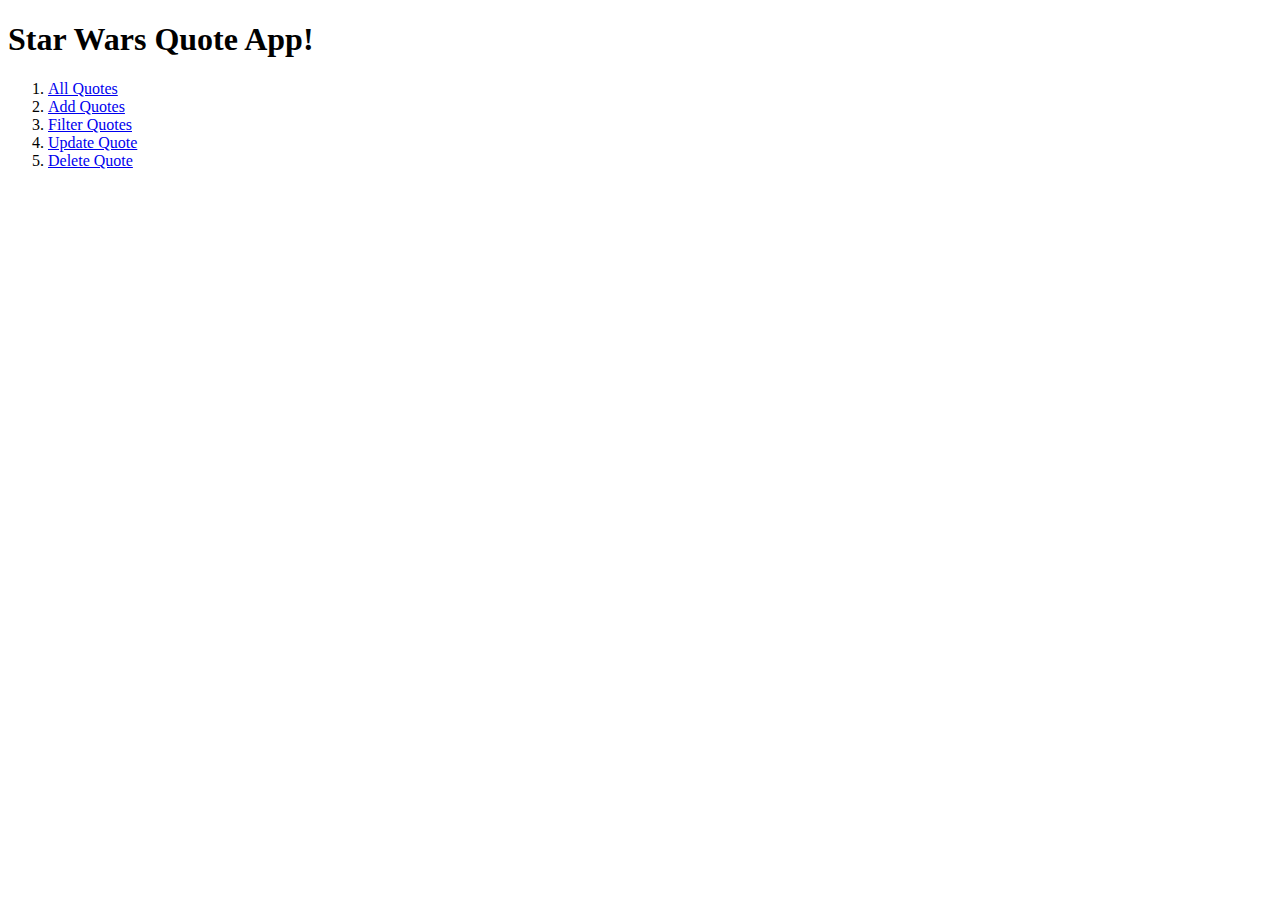
<file: mongo/public/index.html>
<!DOCTYPE html>
<!-- saved from url=(0087)https://campusmoodle.rgu.ac.uk/pluginfile.php/4232818/mod_resource/content/0/index.html -->
<html><head><meta http-equiv="Content-Type" content="text/html; charset=UTF-8">
  <title>App Index</title>
<style type="text/css" id="notify-bootstrap">.notifyjs-bootstrap-base {
	font-weight: bold;
	padding: 8px 15px 8px 14px;
	text-shadow: 0 1px 0 rgba(255, 255, 255, 0.5);
	background-color: #fcf8e3;
	border: 1px solid #fbeed5;
	-webkit-border-radius: 4px;
	-moz-border-radius: 4px;
	border-radius: 4px;
	white-space: nowrap;
	padding-left: 25px;
	background-repeat: no-repeat;
	background-position: 3px 7px;
}
.notifyjs-bootstrap-error {
	color: #B94A48;
	background-color: #F2DEDE;
	border-color: #EED3D7;
	background-image: url([data-uri]);
}
.notifyjs-bootstrap-success {
	color: #468847;
	background-color: #DFF0D8;
	border-color: #D6E9C6;
	background-image: url([data-uri]);
}
.notifyjs-bootstrap-info {
	color: #3A87AD;
	background-color: #D9EDF7;
	border-color: #BCE8F1;
	background-image: url([data-uri]);
}
.notifyjs-bootstrap-warn {
	color: #C09853;
	background-color: #FCF8E3;
	border-color: #FBEED5;
	background-image: url([data-uri]);
}
</style><style type="text/css" id="core-notify">.notifyjs-corner {
	position: fixed;
	margin: 5px;
	z-index: 1050;
}

.notifyjs-corner .notifyjs-wrapper,
.notifyjs-corner .notifyjs-container {
	position: relative;
	display: block;
	height: inherit;
	width: inherit;
	margin: 3px;
}

.notifyjs-wrapper {
	z-index: 1;
	position: absolute;
	display: inline-block;
	height: 0;
	width: 0;
}

.notifyjs-container {
	display: none;
	z-index: 1;
	position: absolute;
}

.notifyjs-hidable {
	cursor: pointer;
}

[data-notify-text],[data-notify-html] {
	position: relative;
}

.notifyjs-arrow {
	position: absolute;
	z-index: 2;
	width: 0;
	height: 0;
}</style></head>
<body>
  <h1>Star Wars Quote App!</h1>
  <ol>
    <li><a href="https://campusmoodle.rgu.ac.uk/all">All Quotes</a></li>
    <li><a href="https://campusmoodle.rgu.ac.uk/add.html">Add Quotes</a></li>
    <li><a href="https://campusmoodle.rgu.ac.uk/filter.html">Filter Quotes</a></li>
    <li><a href="https://campusmoodle.rgu.ac.uk/update.html">Update Quote</a></li>
    <li><a href="https://campusmoodle.rgu.ac.uk/delete.html">Delete Quote</a></li>
  </ol>


</body></html>
</file>
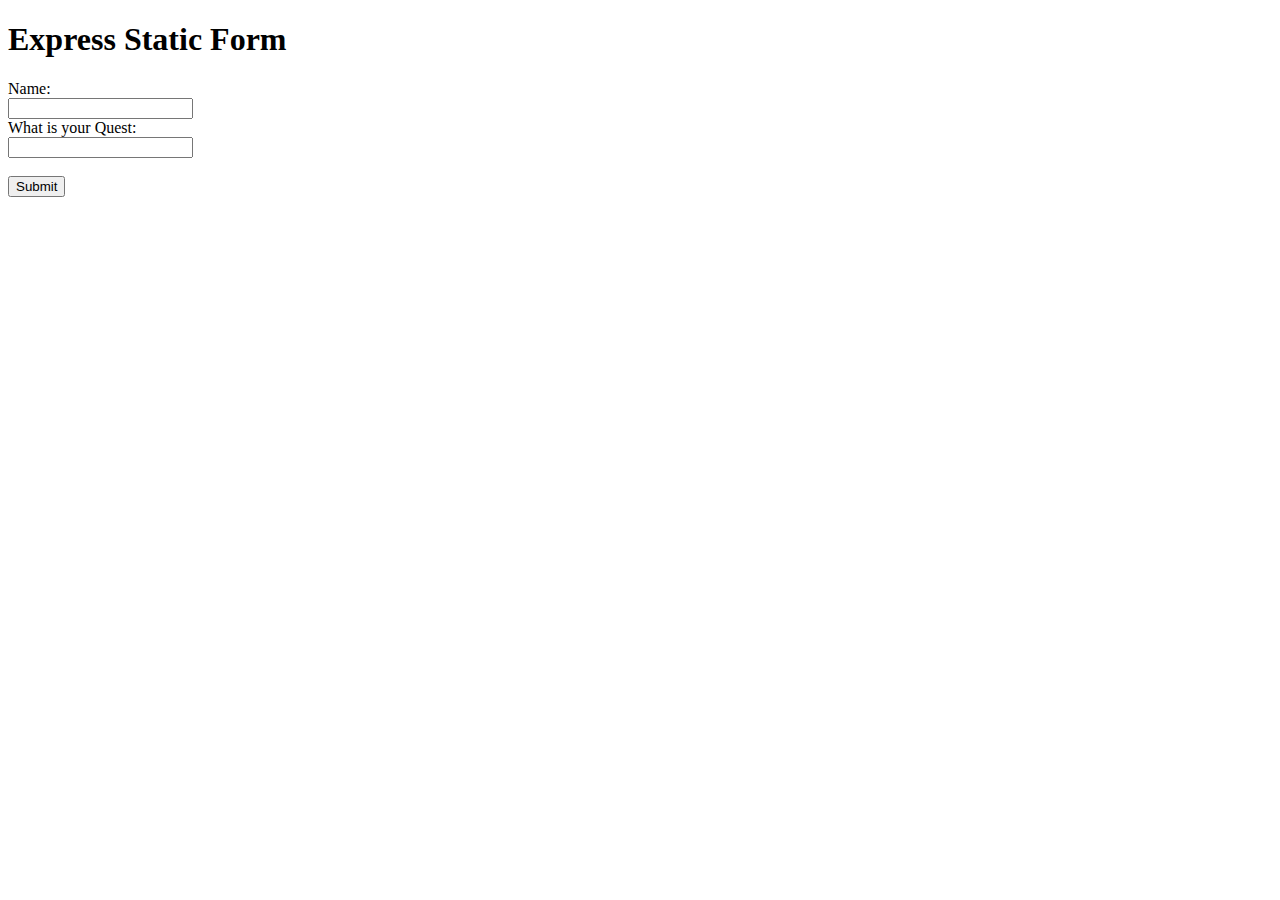
<file: other/afile.html>
<!DOCTYPE html>
<html>
<head>
 <title>Form Test</title>
</head>
<body>
 <h1>Express Static Form</h1>
 <form action="/getform">
 Name:<br>
 <input type="text" name="name" value=""/><br>
 What is your Quest:<br>
 <input type="text" name="quest" value=""/><br><br>
 <input type="submit" value="Submit"/>
 </form>
</body>
</html>
</file>
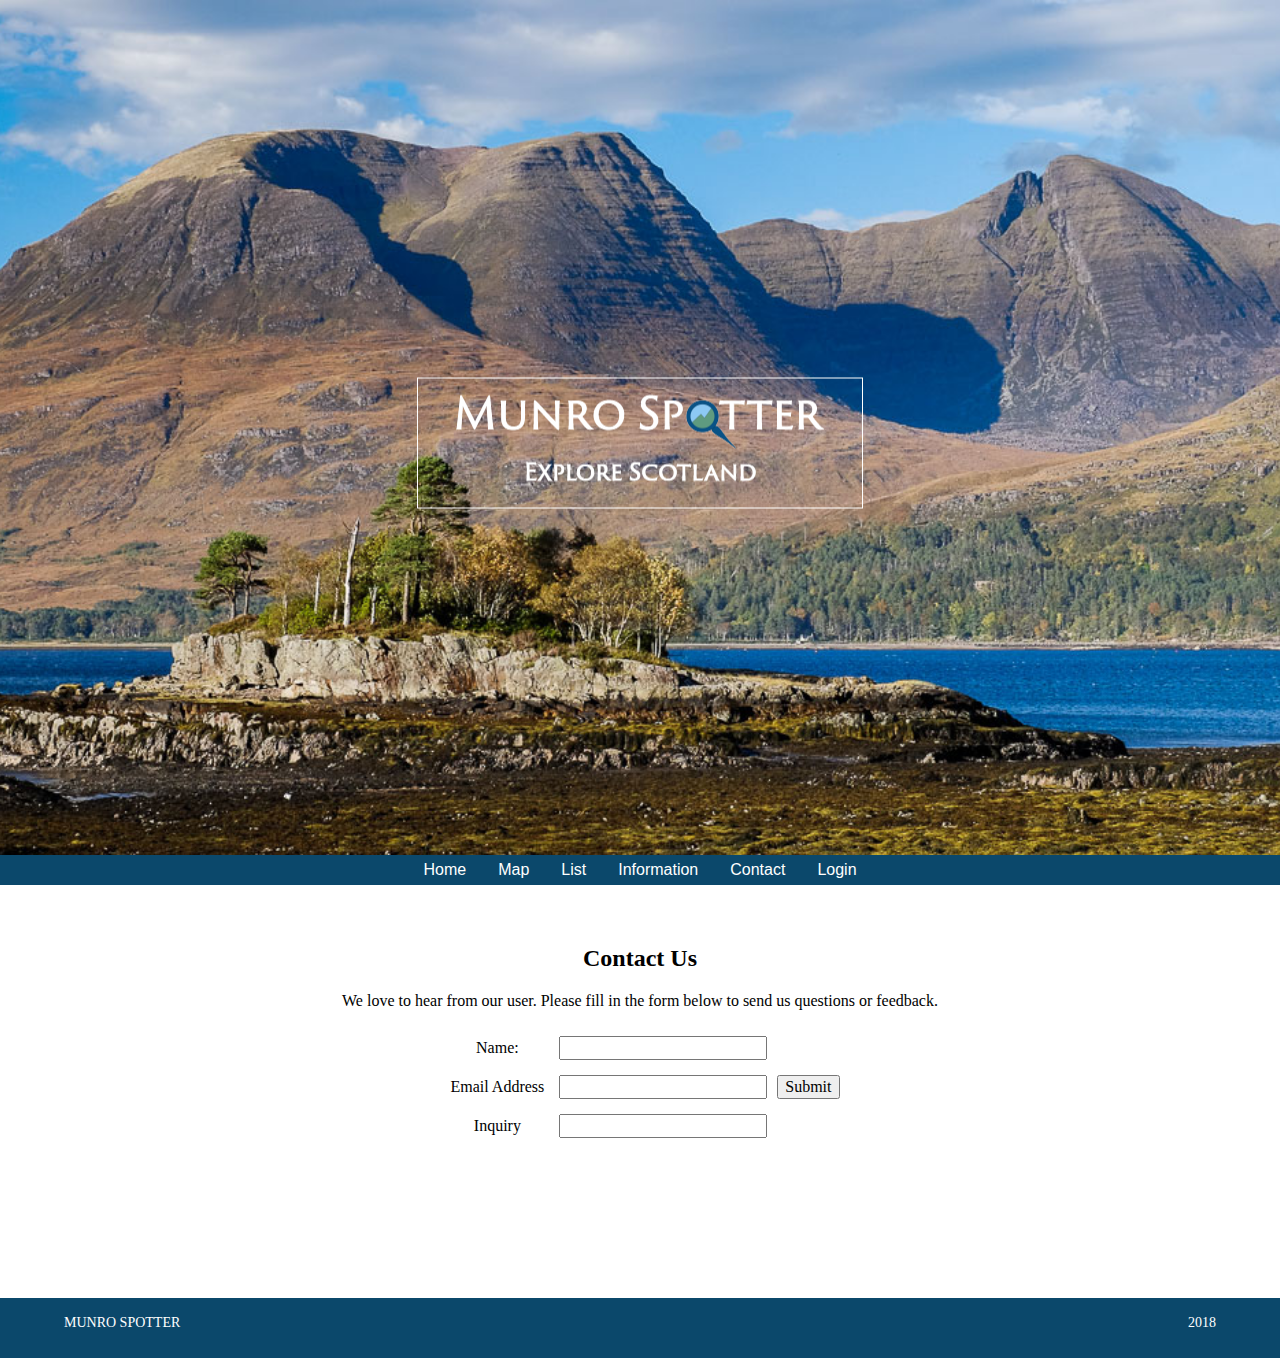
<file: Coursework/contact/contact.html>
<!doctype html>
<html>
<head>
 <meta charset="UTF-8">
 <title>Munro Spotters</title>
 <link rel="stylesheet" type="text/css" href="contact.css">
<!-- Header code -->
  <meta name="viewport" content="width=device-width, initial-scale=1">
  <link rel="stylesheet" href="../css/main_style.css">
</head>
<body>



<header>
  <div class="parallax">
    <div class="display">
      <img class="logo" src="../img/ms_logo_white_1.png" S>
    </div>
  </div>

  <nav>
    <div id="nav-menu">
      <a id="close-btn" href="javascript:void(0)" onclick="closeNav()">&times;</a>
      <a id="nav-home" class="menu-btn" href="../index.html">Home</a>
      <a id="nav-map" class="menu-btn" href="../map/munromap.html">Map</a>
      <a id="nav-list" class="menu-btn" href="../list/munro-list.html">List</a>
      <a id="nav-info" class="menu-btn" href="../information/TravelPage.html">Information</a>
      <a id="nav-contact" class="menu-btn" href="contact.html">Contact</a>
      <a id="nav-login" class="menu-btn" href="#">Login</a>
    </div>
    <span id="open-btn" onclick="openNav()">MENU</span>
  </nav>

</header>

<main class="page">

  <section id="contact-form">
    <h2>Contact Us</h2>
    <p>We love to hear from our user. Please fill in the form below to send us questions or feedback.</p>

    <form id="form">
      <table border="0" cellspacing= "5" cellpadding="5">



        <tr id= "name">
          <td>Name:</td>
          <td>
            <input type="textarea" name="Name">
          </td>
        </tr>



        <tr id= "email">
          <td>Email Address</td>
          <td>
            <input type="textarea" name="Email Adress">
          </td>
        </tr>


        <tr id="inquiry">
          <td>Inquiry</td>
          <td>
            <input type="textarea" name="Inquiry">
          </td>
        </tr>
      </table>
      <button type="submit" name="submit" id="submit">Submit</button>
    </form>
  </section>

</main>



<footer>
  <div>
    <p>MUNRO SPOTTER</p>
    <p id="year">2018</p>
  </div>
</footer>

</body>
</html>
</file>
<file: Coursework/contact/contact.css>
#contact-form {
    width: 100%;
    margin: auto;
    text-align: center;
}


#form {
    display: flex;
    justify-content: center;
    align-items: center;
}

#submit {

}
</file>
<file: Coursework/css/main_style.css>
html{box-sizing:border-box}*,*:before,*:after{box-sizing:inherit}
/* Extract from normalize.css by Nicolas Gallagher and Jonathan Neal git.io/normalize */
html{-ms-text-size-adjust:100%;-webkit-text-size-adjust:100%}body{margin:0}
article,aside,details,figcaption,figure,footer,header,main,menu,nav,section,summary{display:block}
audio,canvas,progress,video{display:inline-block}progress{vertical-align:baseline}
audio:not([controls]){display:none;height:0}[hidden],template{display:none}
a{background-color:transparent;-webkit-text-decoration-skip:objects}
a:active,a:hover{outline-width:0}abbr[title]{border-bottom:none;text-decoration:underline;text-decoration:underline dotted}
dfn{font-style:italic}mark{background:#ff0;color:#000}
small{font-size:80%}sub,sup{font-size:75%;line-height:0;position:relative;vertical-align:baseline}
sub{bottom:-0.25em}sup{top:-0.5em}figure{margin:1em 40px}img{border-style:none}svg:not(:root){overflow:hidden}
code,kbd,pre,samp{font-family:monospace,monospace;font-size:1em}hr{box-sizing:content-box;height:0;overflow:visible}
button,input,select,textarea{font:inherit;margin:0}optgroup{font-weight:bold}
button,input{overflow:visible}button,select{text-transform:none}
button,html [type=button],[type=reset],[type=submit]{-webkit-appearance:button}
button::-moz-focus-inner, [type=button]::-moz-focus-inner, [type=reset]::-moz-focus-inner, [type=submit]::-moz-focus-inner{border-style:none;padding:0}
button:-moz-focusring, [type=button]:-moz-focusring, [type=reset]:-moz-focusring, [type=submit]:-moz-focusring{outline:1px dotted ButtonText}
fieldset{border:1px solid #c0c0c0;margin:0 2px;padding:.35em .625em .75em}
legend{color:inherit;display:table;max-width:100%;padding:0;white-space:normal}textarea{overflow:auto}
[type=checkbox],[type=radio]{padding:0}
[type=number]::-webkit-inner-spin-button,[type=number]::-webkit-outer-spin-button{height:auto}
[type=search]{-webkit-appearance:textfield;outline-offset:-2px}
[type=search]::-webkit-search-cancel-button,[type=search]::-webkit-search-decoration{-webkit-appearance:none}
::-webkit-input-placeholder{color:inherit;opacity:0.54}
::-webkit-file-upload-button{-webkit-appearance:button;font:inherit}
/* End extract */

html {
    overflow-x: hidden;
}

header {
    position: relative;
    /*max-width: 1500px;*/
    /*margin: auto;*/
    width: 100vw;
}

.parallax {
    background-image: url("../img/photoThree.jpg");
    min-height: 500px;
    background-attachment: fixed;
    background-position: center;
    background-repeat: no-repeat;
    background-size: cover;
    max-width:100%;
    height: 95vh !important;
    width: 100vw !important;
}

img {
    vertical-align:middle;
    border-style:none;
}

.display {
    position:absolute;
    top:50%;
    left:50%;
    transform:translate(-50%,-50%);
    -ms-transform:translate(-50%,-50%)
}



nav {
    width: 100% !important;
    height:30px;
    display: flex !important;
    align-items: center;
    justify-content: center;
    background-color: #0B486B;
    color: white;
    padding: 1px 0;
}


.row{
  background-color:  #F5F5F5;
  height:200px;
  width: 100%;
  margin-bottom: 10px;
  margin-top: 50px;
}

.row p{
  padding-top: 20px;
}

.sticky {
    position: fixed;
    top: 0;
    /*width: 100%;*/
}

.additional-info-images{
  height:200px;
  width:50%;
  float: left;

}
/*.sticky + header {*/
    /*padding-top: 80px;*/
/*}*/


@media only screen and (min-width: 516px) {
    .menu-btn {
    font-family: Verdana, sans-serif;
    white-space: normal;
    padding: 8px 16px;
    float: left;
    width: auto;
    border: none;
    display: block;
    outline: 0;
    user-select: none;
    vertical-align: middle;
    overflow: hidden;
    text-decoration: none;
    color: inherit;
    background-color: inherit;
  }
}

/*
.menu-btn {
    font-family: Verdana, sans-serif;
    white-space: normal;
    padding: 8px 16px;
    float: left;
    width: auto;
    border: none;
    display: block;
    outline: 0;
    user-select: none;
    vertical-align: middle;
    overflow: hidden;
    text-decoration: none;
    color: inherit;
    background-color: inherit;
}
*/

#close-btn, #open-btn {
    display: none;


    /* #f44336 dark green  for a button*/

}



.menu-btn:hover {
    background-color: lightgrey;
    color: black;
}


.info {
    width: 90%;
    /*background-color: antiquewhite;*/
    margin: auto;
    margin-top: 30px;
    height: 500px;
}

.page {
    display: block;
    width: 80%;
    margin: auto;
    text-align: center;
    margin-top: 60px;
}

footer {
    height: 60px;
    color: #FFFFFF;
    background-color: #0B486B;
    /*border-top: 10px solid #0B486B;*/
    font-family: Rockwell;
    font-size: 14px;
    display: flex;
    align-items: center;
    justify-content: space-between;
    margin-top: 150px;
    padding-bottom: 10px;
}

footer div {
    display: flex;
    align-items: center;
    justify-content: space-between;
    width: 90%;

    margin: auto;
}

#footer-icons{
  display: inline;

}

.fa {
  margin-top: 15px;
  padding: 8px;
  height: 30px;
  width: 30px;
}

.fa:hover {
    opacity: 0.7;
}

.fa-facebook {
  background: #3B5998;
  color: white;
}

.fa-twitter {
  background: #55ACEE;
  color: white;
}

.fa-google {
  background: #dd4b39;
  color: white;
}

.fa-linkedin {
  background: #007bb5;
  color: white;
}

.fa-youtube {
  background: #bb0000;
  color: white;
}


.fa-pinterest {
  background: #cb2027;
  color: white;
}

.column{
  float:left;
  width:33.33%;
}

#footer-icons{
  padding-bottom: 10px;
}

#footer-right{
  margin-right: -150px ;
  padding-top: 5px;
}
#logo-footer{
  height:40px;
  width:40%;
}


#successAlert {
    padding: 20px;
    background-color: #008000;
    color: white;
}

#failAlert {
    padding: 20px;
    background-color: #f44336;
    color: white;
}

.closebtn {
    margin-left: 15px;
    color: white;
    font-weight: bold;
    float: right;
    font-size: 22px;
    line-height: 20px;
    cursor: pointer;
    transition: 0.3s;
}

.closebtn:hover {
    color: black;
}



@media only screen and (max-width: 516px) {
    .info {
        background-color: chocolate;
    }

    nav {
        height: 40px;
    }

    #nav-menu {
        height: 100%;
        width: 0;
        position: fixed;
        z-index: 1;
        top: 0;
        left: 0;
        background-color: #0B486B;
        overflow-x: hidden;
        padding-top: 60px;
        transition: 0.5s;
    }

    .menu-btn {
        padding: 8px 8px 8px 8px;
        text-decoration: none;
        font-size: 25px;
        color: white;
        display: block;
        transition: 0.3s;
        font-family: Verdana;
        -webkit-transition: opacity 0.5s ease-in-out;
        -moz-transition: opacity 0.5s ease-in-out;
        -ms-transition: opacity 0.5s ease-in-out;
        -o-transition: opacity 0.5s ease-in-out;
        transition: opacity 0.5s ease-in-out;
    }

    .menu-btn:hover {

      background-color: green;
     transition: background-color 2s;
    }

    #close-btn {
        display: block;
        text-decoration: none;
        color: white;
        position: absolute;
        top: 0;
        right: 25px;
        font-size: 36px;
        margin-left: 50px;
    }

    #open-btn {
        display: block;
        cursor: pointer;
    }
}
</file>
